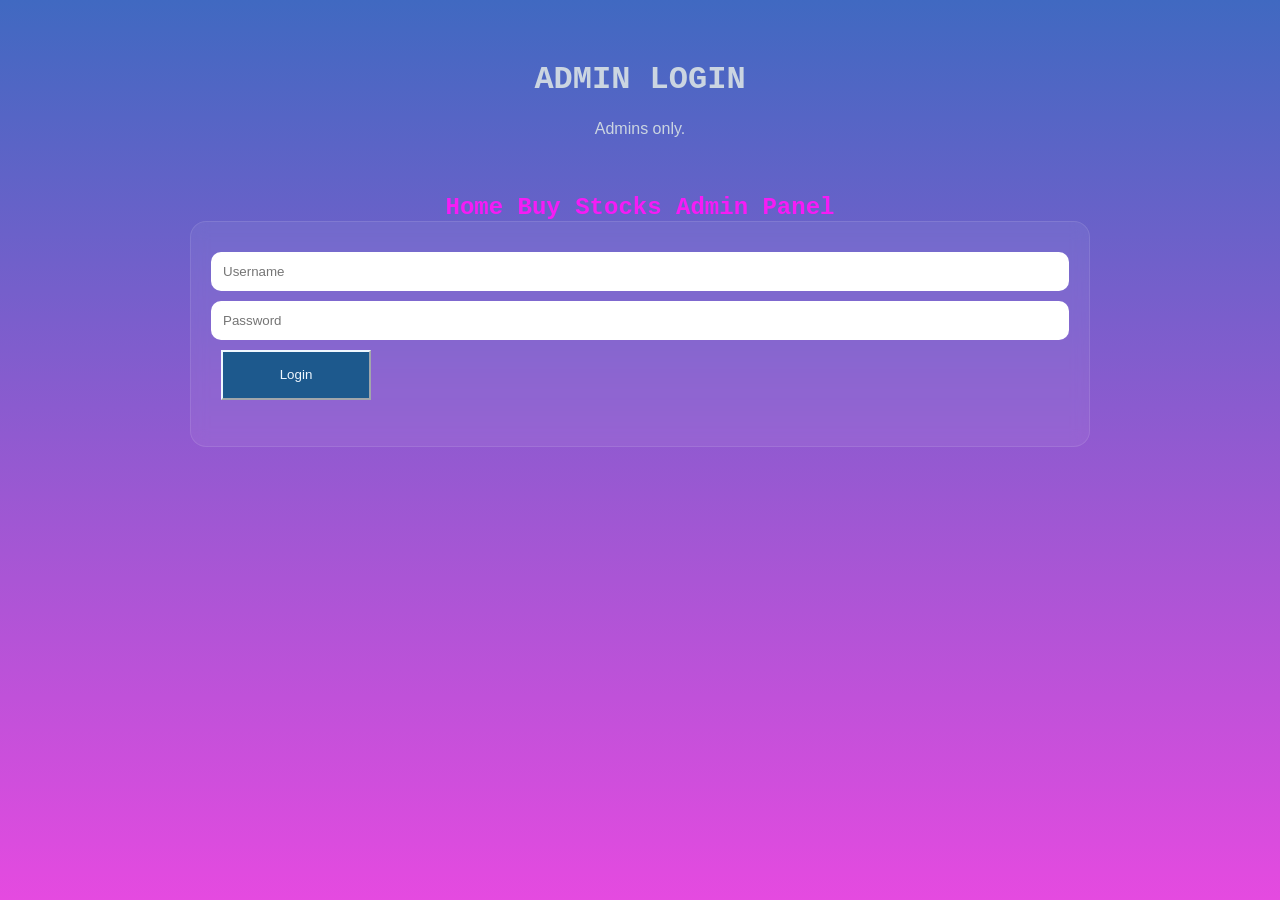
<file: templates/login.html>
<!DOCTYPE html>
<html>
<head>
    <title>Login — Macho Stock Market</title>

    <link rel="stylesheet" href="/static/css/style.css">
    <link rel="stylesheet" href="/static/css/navigation.css">
    <link rel="stylesheet" href="/static/css/buttons.css">
</head>
<body>

    <div class="hero">
        <h1 id="logo">ADMIN LOGIN</h1>
        <p class="subtitle">Admins only.</p>
    </div>

    <nav>
        <a class="nav" href="/">Home</a>
        <a class="nav" href="/portfolio">Buy Stocks</a>
        <a class="nav" href="/admin">Admin Panel</a>
    </nav>

    <div class="container">
        <div class="card">
            <input type="text" id="username" placeholder="Username" autocomplete="username">
            <input type="password" id="password" placeholder="Password" autocomplete="current-password">
            <button class="button" id="login-btn" type="button">Login</button>
            <p id="login-msg"></p>
        </div>
    </div>

    <script>
    document.getElementById("login-btn").addEventListener("click", function () {
        var msg = document.getElementById("login-msg");
        msg.textContent = "";

        fetch("/api/login", {
            method: "POST",
            headers: { "Content-Type": "application/json" },
            credentials: "include",
            body: JSON.stringify({
                username: document.getElementById("username").value,
                password: document.getElementById("password").value,
            }),
        })
            .then(function (r) {
                return r.text().then(function (text) {
                    var d = {};
                    try { d = JSON.parse(text); } catch (e) {
                        d = { error: "Server error (" + r.status + "). Check Vercel function logs." };
                    }
                    return { ok: r.ok, d: d };
                });
            })
            .then(function (res) {
                if (res.ok && res.d.success) {
                    window.location.href = "/admin";
                    return;
                }
                msg.textContent = res.d.error || res.d.hint || "Login failed";
            })
            .catch(function () {
                msg.textContent = "Network error — could not reach /api/login";
            });
    });
    </script>

</body>
</html>
</file>
<file: static/css/style.css>
body {
    background: linear-gradient(180deg, #4069c1, #e54ae0);
    color: white;
    font-family: Arial, sans-serif;
    margin: 0;
    min-height: 100vh;
}

.hero {
    text-align: center;
    padding: 40px;
}

.subtitle {
    color: #cbd5e1;
}

.container {
    width: 90%;
    max-width: 900px;
    margin: auto;
    display: flex;
    flex-direction: column;
    gap: 20px;
    padding-bottom: 40px;
}

.card {
    background: rgba(255,255,255,0.06);
    border: 1px solid rgba(255,255,255,0.1);
    border-radius: 16px;
    padding: 20px;
    backdrop-filter: blur(8px);
}

.user {
    display: flex;
    justify-content: space-between;
    padding: 12px;
    margin-top: 10px;
    border-radius: 10px;
    background: rgba(255,255,255,0.05);
}

.balance {
    color: #4ade80;
    font-weight: bold;
}

input {
    width: 100%;
    padding: 12px;
    margin-top: 10px;
    border-radius: 10px;
    border: none;
    box-sizing: border-box;
}
</file>
<file: static/css/navigation.css>
@font-face {
    font-family: 'jetbrains_mono';
    src: url('/static/fonts/jetbrains-mono-webfont.eot');
    src: url('/static/fonts/jetbrains-mono-webfont.eot?#iefix') format('embedded-opentype'),
        url('/static/fonts/jetbrains-mono-webfont.woff') format('woff'),
        url('/static/fonts/jetbrains-mono-webfont.ttf') format('truetype'),
        url('/static/fonts/jetbrains-mono-webfont.svg#jetbrains_monoregular') format('svg');
    font-weight: normal;
    font-style: normal;

}


#logo {
    text-align: center;
    color: #cbd5e1;
    font-family: jetbrains-mono, 'Courier New', monospace;
}

nav {
    text-align: center;
}

.nav {
    margin: 5px;
    font-size: x-large;
    font-family: jetbrains-mono, 'Courier New', monospace;
    font-weight: 550;
}

.nav:visited {
    color: rgb(245, 28, 245);
    text-decoration: none;
}

.nav:link {
    color: rgb(245, 28, 245);
    text-decoration: none;
}

.nav:hover {
    color: darkturquoise;
    text-decoration: underline;
}

.nav:active {
    color: darkorange;
    text-decoration: underline;
}
</file>
<file: static/css/buttons.css>
.button {
    width: 150px; 
    height: 50px;
    background: rgb(29, 89, 141);
    margin: 10px;
    color: aliceblue;
    border-width: 2px;
    border-color: aliceblue;
    
}

.button:hover {
    width: 150px; 
    height: 50px;
    background: rgb(103, 169, 228);
    margin: 10px;
    color: aliceblue;
    border-width: 2px;
    border-color: rgb(208, 231, 252);
}

.button:visited {
    width: 150px; 
    height: 50px;
    background: rgb(27, 69, 105);
    margin: 10px;
    color: aliceblue;
    border-width: 2px;
    border-color: rgb(208, 231, 252);
}

.button:active {
    width: 150px; 
    height: 50px;
    background: rgb(103, 169, 228);
    margin: 10px;
    color: aliceblue;
    border-width: 2px;
    border-color: rgb(208, 231, 252);
}
</file>
